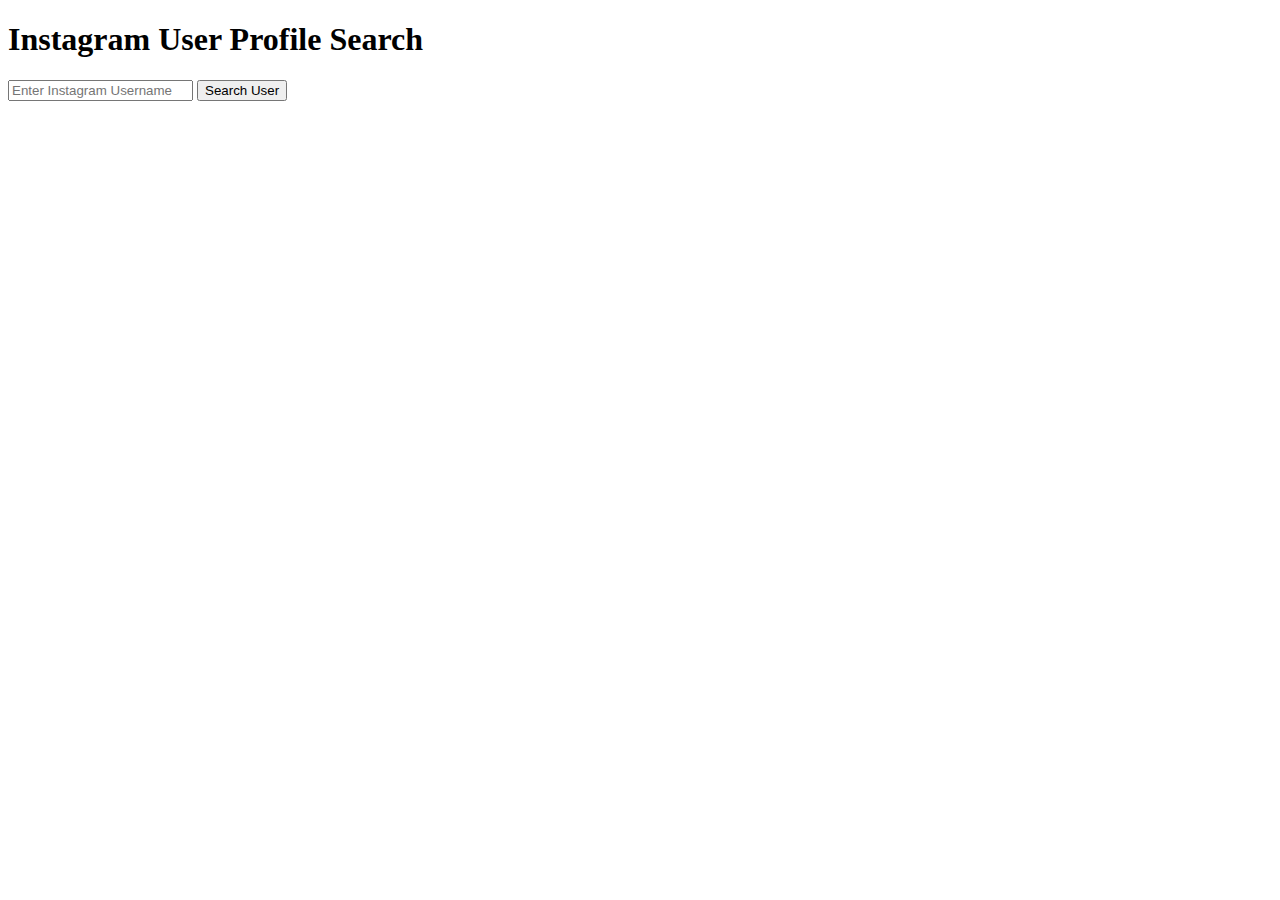
<file: instagram.html>
<!DOCTYPE html>
<html lang="en">
<head>
    <meta charset="UTF-8">
    <meta http-equiv="X-UA-Compatible" content="IE=edge">
    <meta name="viewport" content="width=device-width, initial-scale=1.0">
    <title>Display Insta Profile Details</title>
    <!-- Google tag (gtag.js) -->
<script async src="https://www.googletagmanager.com/gtag/js?id=G-XF37SHVLP8"></script>
<script>
  window.dataLayer = window.dataLayer || [];
  function gtag(){dataLayer.push(arguments);}
  gtag('js', new Date());

  gtag('config', 'G-XF37SHVLP8');
</script>
</head>
<body>
    <h1>Instagram User Profile Search</h1>
    <form id="form">
        <input type="text" name="" id="profile" placeholder="Enter Instagram Username">
        <button>Search User</button>
    </form>
    <div id="instagram-feed-demo" class="instagram_feed"></div>

</body>
<script src="https://ajax.googleapis.com/ajax/libs/jquery/3.6.0/jquery.min.js"></script>
<script src="instaFeed.js"></script>
<script src="script.js"></script>
</html>
</file>
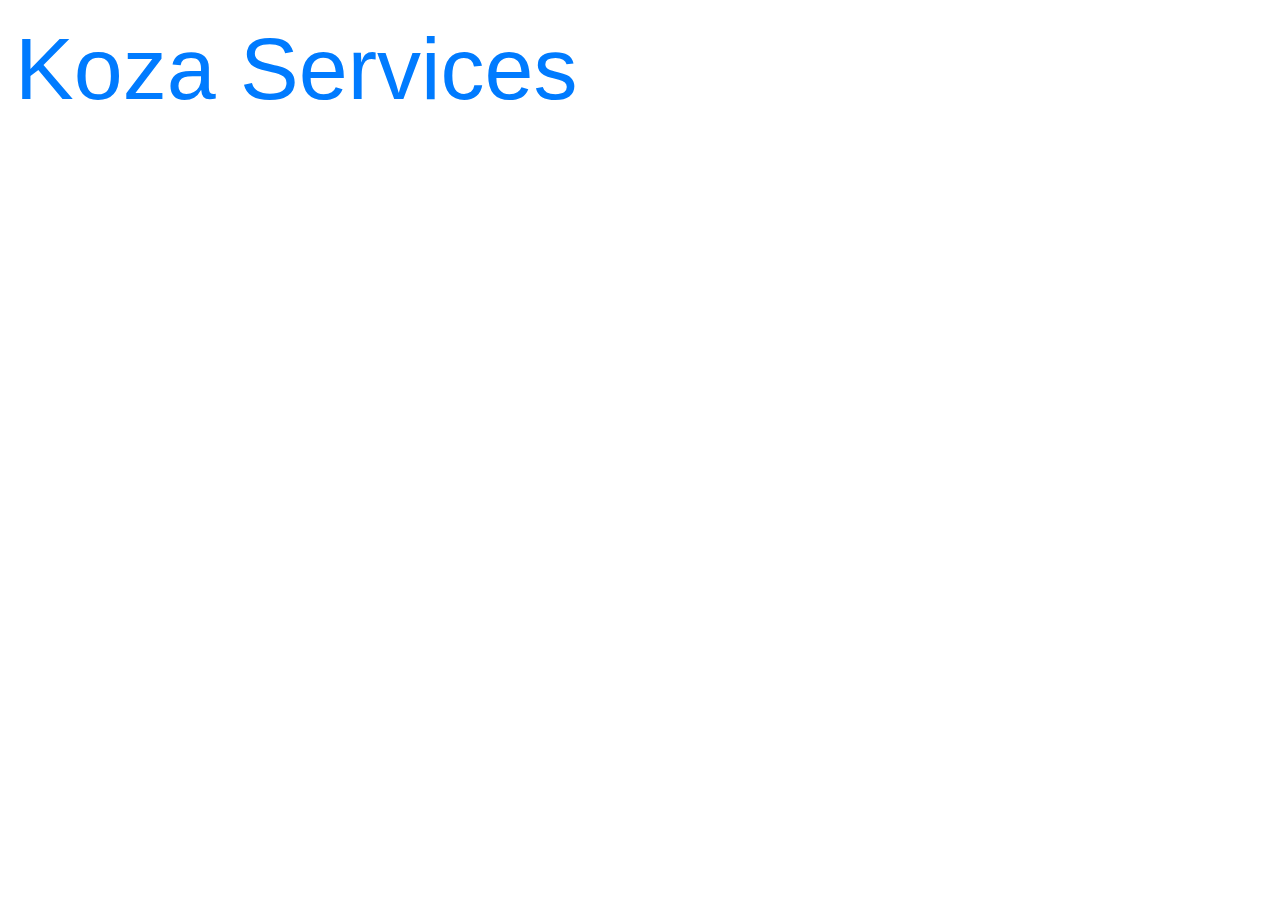
<file: services.html>
<!DOCTYPE html>
<html lang="en">
<head>
  <meta charset="UTF-8">
  <title>Koza</title>
  <link rel="stylesheet" href="https://maxcdn.bootstrapcdn.com/bootstrap/4.0.0/css/bootstrap.min.css">
  <link rel="stylesheet" href="style.css">
</head>
<body>
  <div class="container-fluid">
    <h1 class="display-2 text-primary py-3 pb-5">Koza Services</h1>
    <div class="row" id="card-container">
      <!-- Bootstrap cards will be dynamically generated here -->
    </div>
  </div>

  <script src="https://code.jquery.com/jquery-3.2.1.slim.min.js"></script>
  <script src="https://cdnjs.cloudflare.com/ajax/libs/popper.js/1.12.9/umd/popper.min.js"></script>
  <script src="https://maxcdn.bootstrapcdn.com/bootstrap/4.0.0/js/bootstrap.min.js"></script>

  <script>
    // SheetDB API URL with sheet name and API key
    const sheetdbUrl = "https://sheetdb.io/api/v1/bbeg67t9p4vhs";

    // Fetch data from SheetDB API
    fetch(sheetdbUrl)
      .then(response => response.json())
      .then(data => {
        // Iterate over data and create Bootstrap cards
        data.forEach(item => {
          const cardHtml = `
          <div class="col-md-4 col-sm-1">
  <div class="card border-0 shadow">
    <div class="card-body">
      <h5 class="text-danger h3">${item.title}</h5>
      <p class="card-text">${item.description}</p>
      <div class="crop-img-wrapper">
      <img class="card-img-bottom pt-3 crop-img" src="${item.image_link}" alt="picture">
    </div>
    </div>
  
    <p class="text-center py-3"><a href="contact.html" class="btn btn-primary">Inquire</a></p>
  </div>
</div>

          
          `;
          $("#card-container").append(cardHtml); // Append card HTML to container
        });
      })
      .catch(error => console.log(error)); // Handle error
  </script>
</body>
</html>
</file>
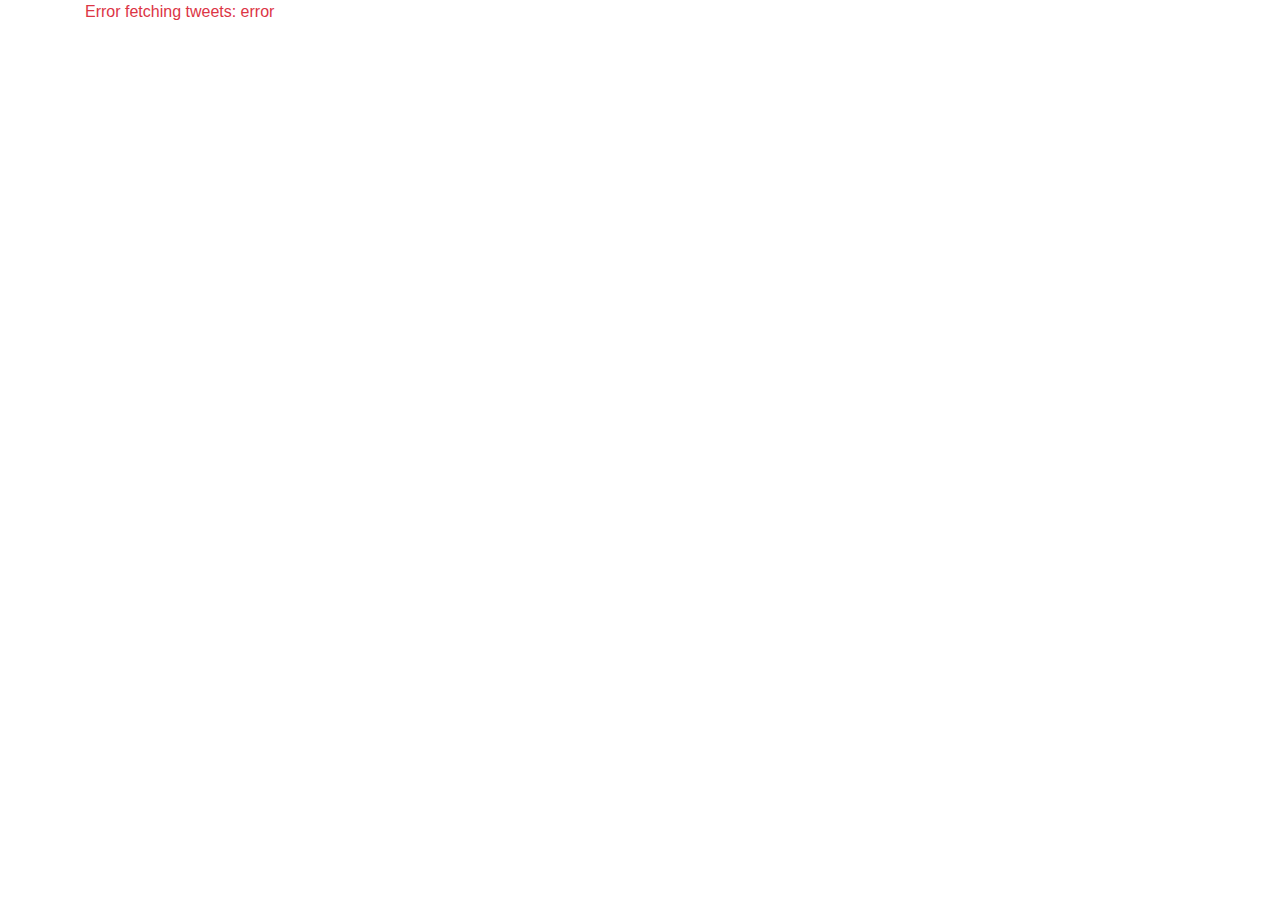
<file: twitter.html>
<!DOCTYPE html>
<html>
<head>
	<title>Twitter Feed</title>
	<link rel="stylesheet" href="https://maxcdn.bootstrapcdn.com/bootstrap/4.0.0/css/bootstrap.min.css">
</head>
<body>

	<div class="container">
		<div class="row" id="tweet-row">
			<!-- Tweets will be dynamically added here -->
		</div>
		<p id="error-message" class="text-danger"></p>
	</div>

	<script src="https://code.jquery.com/jquery-3.3.1.min.js"></script>
	<script src="https://maxcdn.bootstrapcdn.com/bootstrap/4.0.0/js/bootstrap.min.js"></script>
	<script>
		$(document).ready(function(){
			// Your Twitter API credentials
			const consumerKey = 'YOUR_CONSUMER_KEY';
			const consumerSecret = 'YOUR_CONSUMER_SECRET';
			const accessToken = 'YOUR_ACCESS_TOKEN';
			const accessTokenSecret = 'YOUR_ACCESS_TOKEN_SECRET';

			// Fetch the tweets
			$.ajax({
				url: 'https://api.twitter.com/1.1/statuses/user_timeline.json',
				type: 'GET',
				dataType: 'jsonp',
				data: {
					screen_name: 'twitterhandle', // replace with the Twitter handle you want to display
					count: 10 // number of tweets to display
				},
				beforeSend: function(xhr){
					xhr.setRequestHeader('Authorization', 'OAuth oauth_consumer_key="' + consumerKey + '",oauth_nonce="' + Math.random().toString(36).substring(2) + '",oauth_signature="' + encodeURIComponent(consumerSecret) + '%26' + encodeURIComponent(accessTokenSecret) + '",oauth_signature_method="HMAC-SHA1",oauth_timestamp="' + Math.floor(Date.now() / 1000) + '",oauth_token="' + accessToken + '",oauth_version="1.0"');
				},
				success: function(data){
					// Create HTML elements to display each tweet
					let tweetRow = $('#tweet-row');
					$.each(data, function(i, tweet){
						let tweetHtml = '<div class="col-sm-6 col-md-4 mb-3">';
						tweetHtml += '<div class="card">';
						tweetHtml += '<div class="card-body">';
						tweetHtml += '<p class="card-text">' + tweet.text + '</p>';
						tweetHtml += '<a href="https://twitter.com/' + tweet.user.screen_name + '/status/' + tweet.id_str + '" target="_blank" class="btn btn-primary">View Tweet</a>';
						tweetHtml += '</div></div></div>';
						tweetRow.append(tweetHtml);
					});
				},
				error: function(err){
					$('#error-message').text('Error fetching tweets: ' + err.statusText);
				}
			});
		});
	</script>

</body>
</html>
</file>
<file: style.css>
.crop-img-wrapper {
    position: relative;
    height: 0;
    padding-bottom: 56.25%; /* 16:9 aspect ratio */
    overflow: hidden;
  }
  
  .crop-img {
    position: absolute;
    top: 0;
    left: 0;
    width: 100%;
    height: 100%;
    object-fit: cover;
  }
</file>
